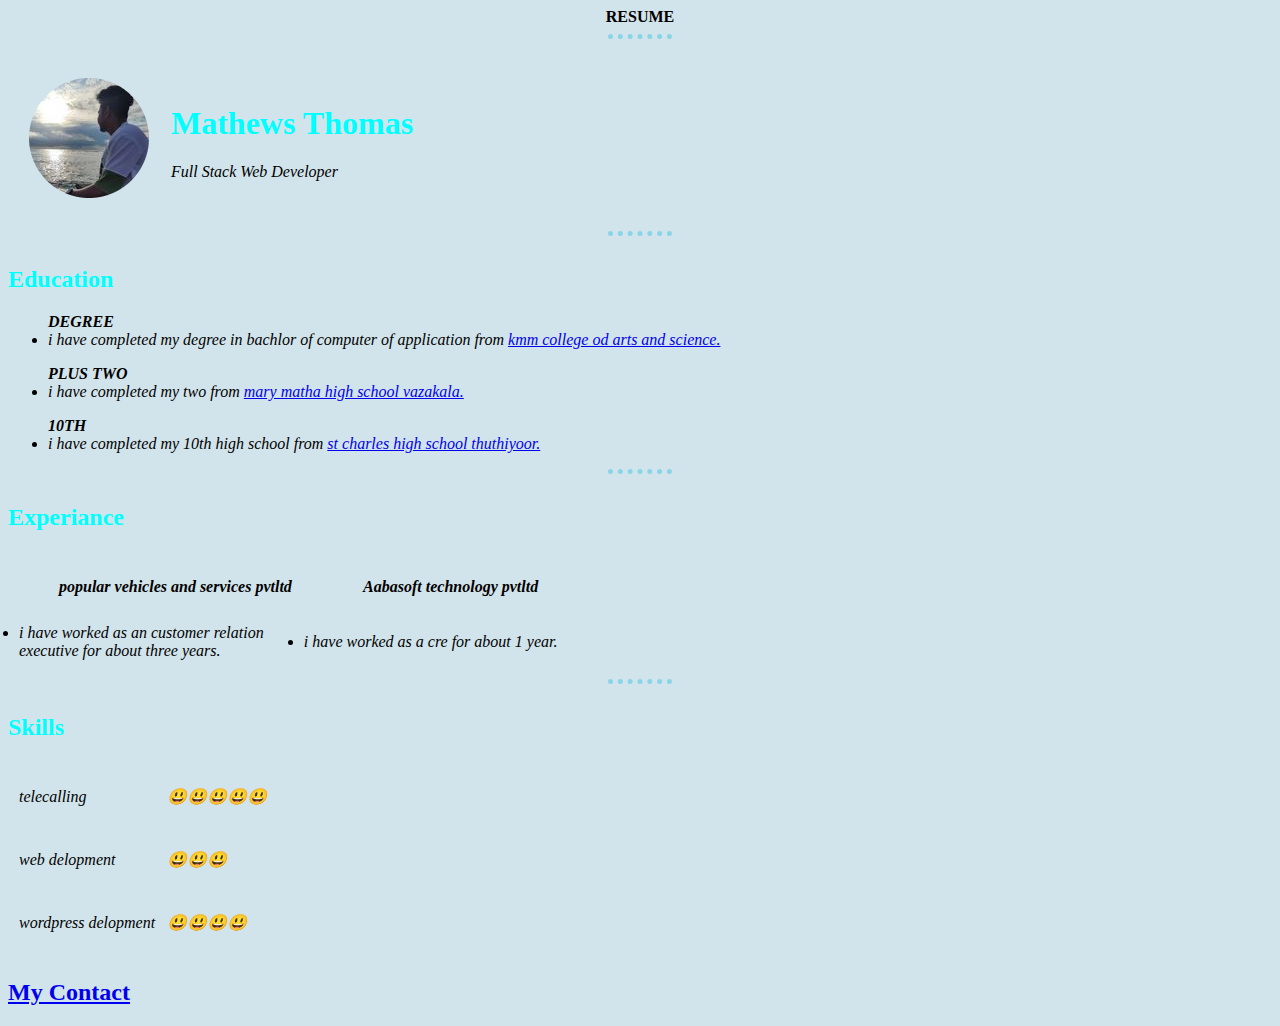
<file: index.html>
<!DOCTYPE html>
<head>
    <center> <strong>RESUME</strong></center>
    <meta charset="utf-8">
    <title> Mathews Thomas personal</title> 
    <link rel="stylesheet" href="css/styles.css">
</head>
<hr size="noshade">
<body>
    <table cellspacing="20">
        <tr>
            <td><img src="311203945_198035895994753_6525211072516596708_n-modified.png"></td>
            <td><h1>Mathews Thomas</h1>
               <p><em>Full Stack Web Developer</em></p></td>
        </tr>
    </table>
<hr>
<h2>Education</h2>
<ul><strong><em>DEGREE</em></strong>
<li><em>i have completed my degree in bachlor of computer of application from <a href= https://kmmcollege.edu.in/kmm>kmm college od arts and science.</a></em></li></ul>
<ul><strong><em>PLUS TWO</em></strong>
<li><em> i have completed my two from <a href="https://www.marymathahssthrikkakara.com/">mary matha high school vazakala.</a></em></li></ul>
<ul><strong><em>10TH</em></strong>
<li><em>i have completed my 10th high school from <a href="http://stcharlesschoolthuthiyoor.in/">st charles high  school thuthiyoor.</a></em></li></ul>
<hr size="noshade">
<H2>Experiance</H2>
<table cellspacing="10">
<thead>
    <tr>
        <th>
            <ol><em><strong>popular vehicles and services pvtltd</strong> </em>
        </th>
        <th><ol><em><strong>Aabasoft technology pvtltd </strong> </em></th>
    </tr>
</thead>
<tbody>
    <tr>
        <td>
        <li><em>i have worked as an customer relation <br>executive for about three years. </em></li></ol>
    </td>
<td><li><em>i have worked as a cre for about 1 year.</em></li></td></tr>
</tbody>
</table>
<hr>
<h2>Skills</h2>
<em>
<table cellspacing="10">
    <tr>
        <td>
            telecalling
        </td>
        <td><p>&#128515;&#128515;&#128515;&#128515;&#128515;</p></td>
    </tr>
    <tr>
        <td>web delopment</td>
        <td><p>&#128515;&#128515;&#128515;</p></td>
    </tr>
    <tr>
        <td>wordpress delopment</td>
        <td><p>&#128515;&#128515;&#128515;&#128515;</p></td>
    </tr>
</table></em>
<h2><a href="my contact.html">My Contact</a></h2>
</body>
</html>
</file>
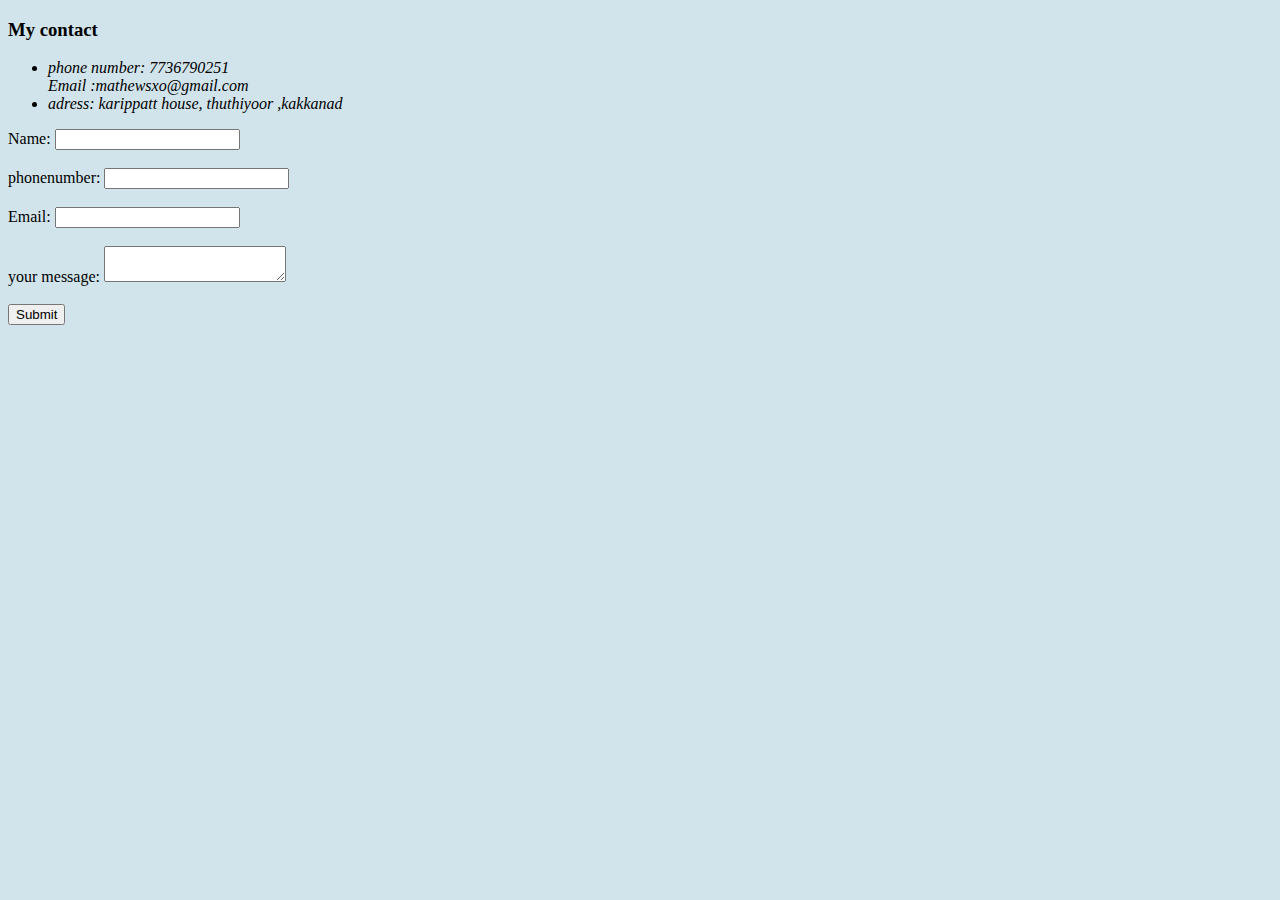
<file: my contact.html>
<!DOCTYPE html>
<title>my contact</title>
<link rel="stylesheet" href="css/styles.css">
<body>
    <h3> My contact</h3>
<ul>
<em><li>phone number: 7736790251</li>
<il>Email :mathewsxo@gmail.com</il>
<li>adress: karippatt house, thuthiyoor ,kakkanad</li></em>
</ul>
<form action="mailto:mathewsxo@gmail.com" method="post" enctype="application/x-www-form-urlencoded">
    <label>Name:</label>
    <input type="text" name="your name">
    <br><br> 
    <label>phonenumber:</label>
    <input type="text" name="your phonenumber">
    <br><br>
    <label>Email:</label>
    <input type="email" name="email">
    <br><br>
    <label>your message:</label>
    <textarea  name="your message"></textarea>
    <br><br>
    <input type="submit">
</form>
</body>
</html>
</file>
<file: css/styles.css>
body {background-color: rgb(210, 228, 235);}
hr{ width:5%;border-width:5px; border-color:rgb(137, 212, 231);border-style:none;height: 10px;border-top-style:dotted;}
h1{color: aqua;}
h2{color: aqua;}
</file>
